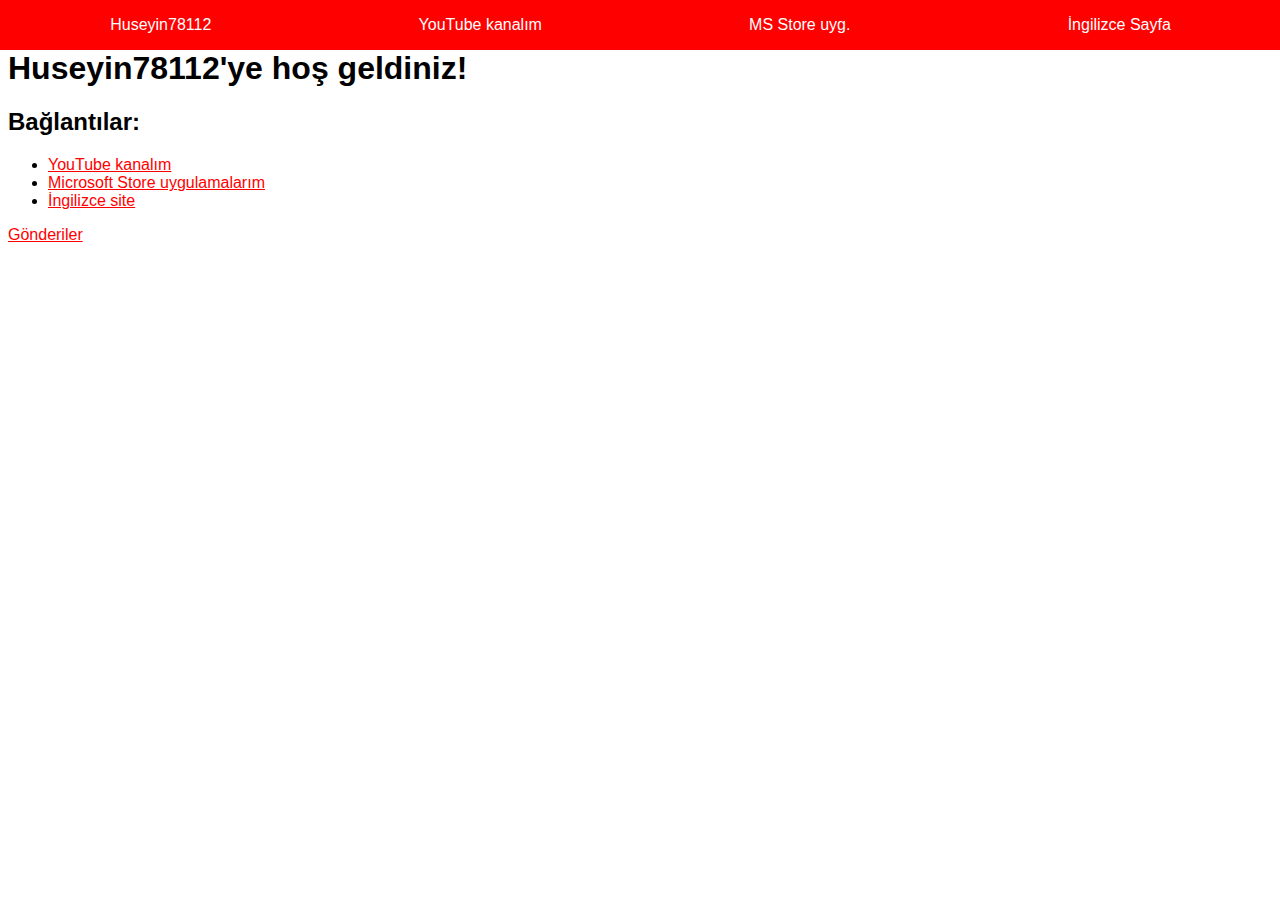
<file: index.html>
<!DOCTYPE html>
<html>
  <head>
    <link rel="stylesheet" href="/scripts/css/app.css" />
    <meta name="viewport" content="width=device-width, initial-scale=1" />
    <meta name="theme-color" content="red" />
    <script src="/scripts/js/header.js"></script>
    <title>Huseyin78112</title>
  </head>
  <body>
    <div class="header" id="header">
      <button class="expand-header" onclick="expand()"><img height="100%" src="/static/expand.svg" /></button>
      <div class="header-content-container" id="header-content-container">
        <table>
          <tr>
            <td><span class="header-content">Huseyin78112</span></td>
            <td><span class="header-content"><a href="https://www.youtube.com/@huseyin78112">YouTube kanalım</a></span></td>
            <td><span class="header-content"><a href="https://apps.microsoft.com/search/publisher?name=Huseyin78112">MS Store uyg.</a></span></td>
            <td><span class="header-content"><a href="https://huseyin78112.info">İngilizce Sayfa</a></span></td>
          </tr>
        </table>
      </div>
    </div>
    <h1>Huseyin78112'ye hoş geldiniz!</h1>
    <h2>Bağlantılar:</h2>
    <ul>
      <li><a href="https://www.youtube.com/@huseyin78112">YouTube kanalım</a></h1>
      <li><a href="https://apps.microsoft.com/search/publisher?name=Huseyin78112">Microsoft Store uygulamalarım</a></h1>
      <li><a href="https://huseyin78112.info">İngilizce site</a></h1>
    </ul>
    <p><a href="/posts/">Gönderiler</a></p>
  </body>
</html>
</file>
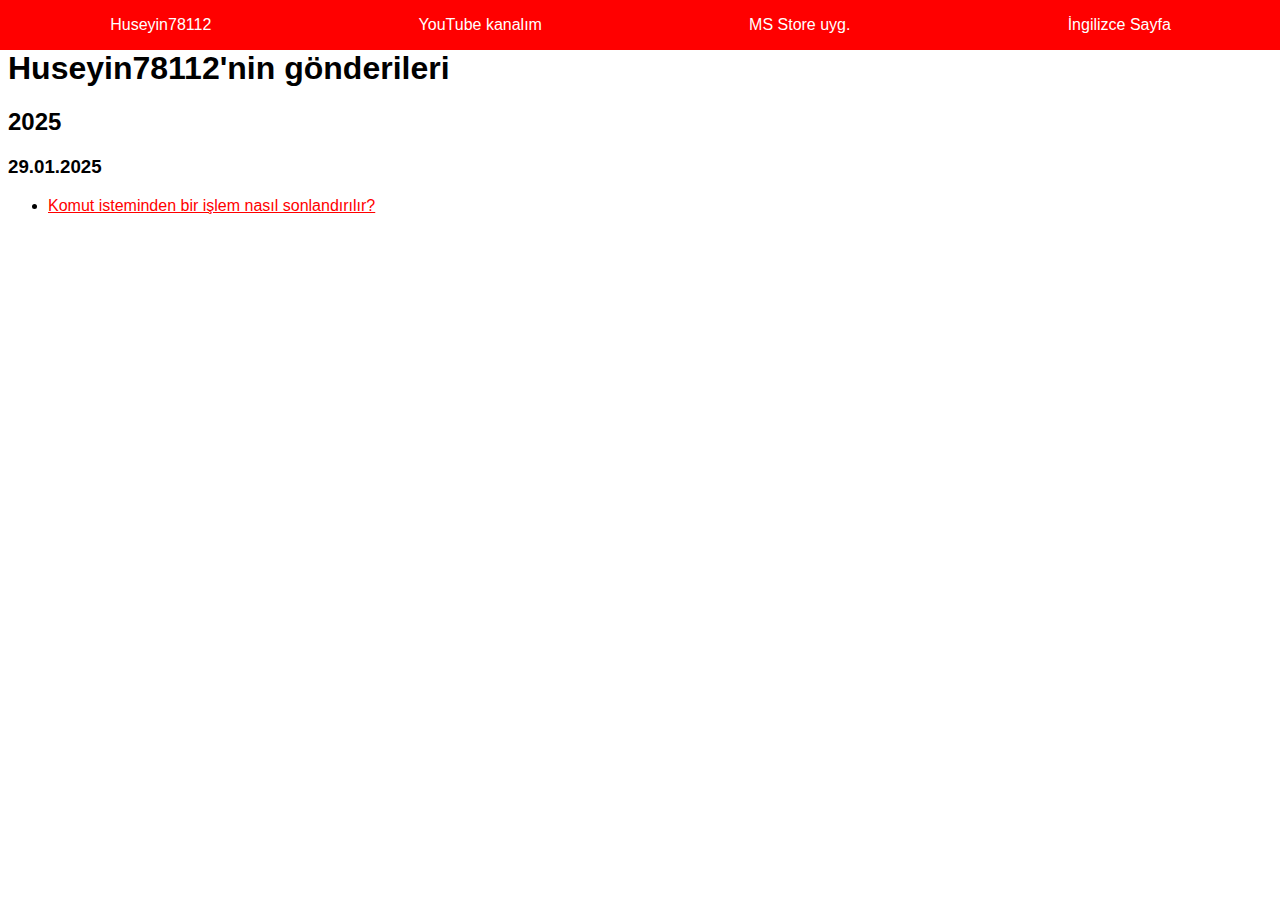
<file: posts/index.html>
<!DOCTYPE html>
<html>
  <head>
    <link rel="stylesheet" href="/scripts/css/app.css" />
    <meta name="viewport" content="width=device-width, initial-scale=1" />
    <meta name="theme-color" content="red" />
    <script src="/scripts/js/header.js"></script>
    <title>Huseyin78112</title>
  </head>
  <body>
    <div class="header" id="header">
      <button class="expand-header" onclick="expand()"><img height="100%" src="/static/expand.svg" /></button>
      <div class="header-content-container" id="header-content-container">
        <table>
          <tr>
            <td><span class="header-content">Huseyin78112</span></td>
            <td><span class="header-content"><a href="https://www.youtube.com/@huseyin78112">YouTube kanalım</a></span></td>
            <td><span class="header-content"><a href="https://apps.microsoft.com/search/publisher?name=Huseyin78112">MS Store uyg.</a></span></td>
            <td><span class="header-content"><a href="https://huseyin78112.info">İngilizce Sayfa</a></span></td>
          </tr>
        </table>
      </div>
    </div>
    <h1>Huseyin78112'nin gönderileri</h1>
    <h2>2025</h2>
    <h3>29.01.2025</h3>
    <ul>
      <li><a href="/posts/how-to-terminate-process-from-command-prompt.html">Komut isteminden bir işlem nasıl sonlandırılır?</a></h1>
    </ul>
  </body>
</html>
</file>
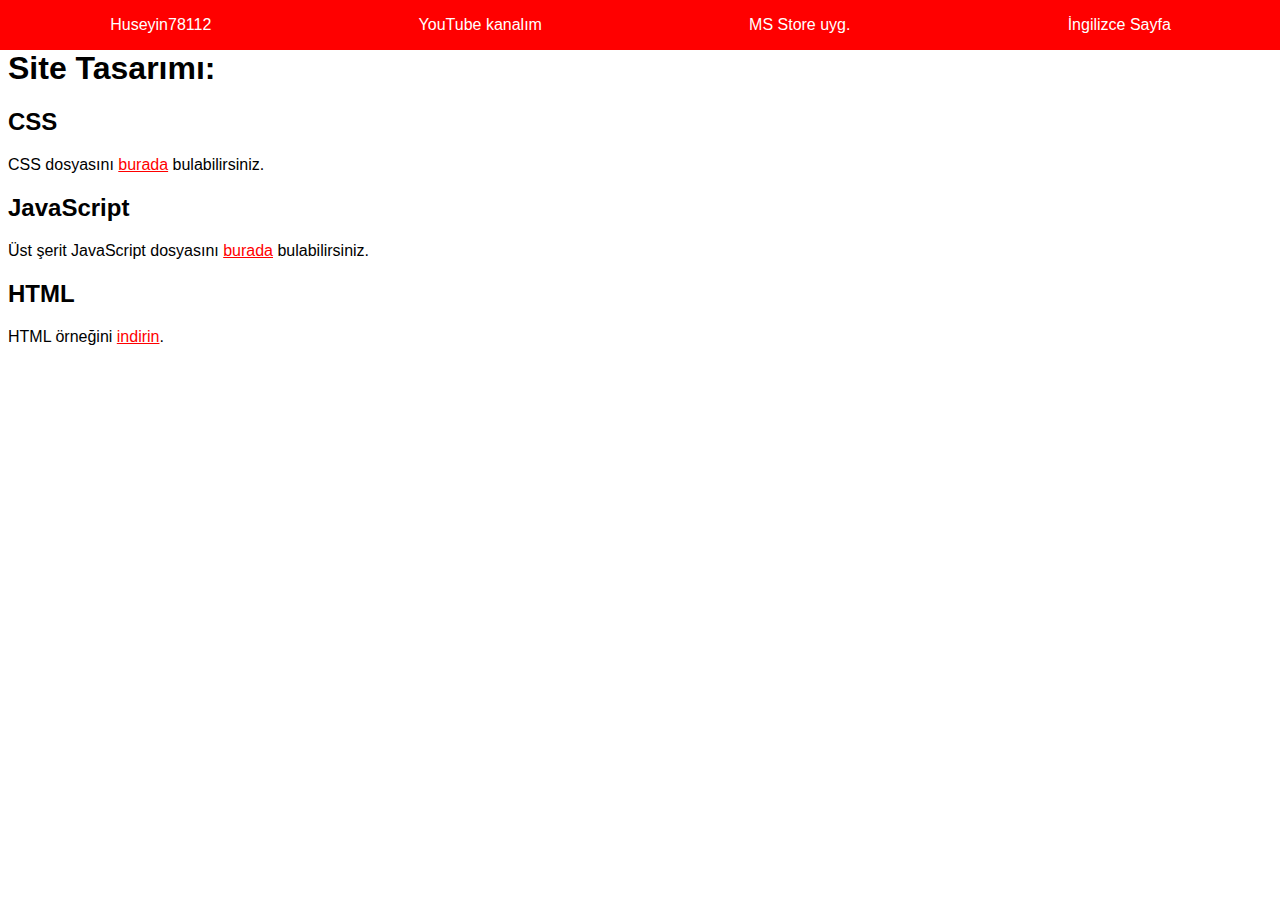
<file: design.html>
<!DOCTYPE html>
<html>
  <head>
    <link rel="stylesheet" href="/scripts/css/app.css" />
    <meta name="viewport" content="width=device-width, initial-scale=1" />
    <meta name="theme-color" content="red" />
    <script src="/scripts/js/header.js"></script>
    <title>Site tasarımı - Huseyin78112</title>
  </head>
  <body>
    <div class="header" id="header">
      <button class="expand-header" onclick="expand()"><img height="100%" src="/static/expand.svg" /></button>
      <div class="header-content-container" id="header-content-container">
        <table>
          <tr>
            <td><span class="header-content">Huseyin78112</span></td>
            <td><span class="header-content"><a href="https://www.youtube.com/@huseyin78112">YouTube kanalım</a></span></td>
            <td><span class="header-content"><a href="https://apps.microsoft.com/search/publisher?name=Huseyin78112">MS Store uyg.</a></span></td>
            <td><span class="header-content"><a href="https://huseyin78112.info">İngilizce Sayfa</a></span></td>
          </tr>
        </table>
      </div>
    </div>
    <h1>Site Tasarımı:</h1>
    <h2>CSS</h2>
    <p>CSS dosyasını <a href="/scripts/css/app.css">burada</a> bulabilirsiniz.</p>
    <h2>JavaScript</h2>
    <p>Üst şerit JavaScript dosyasını <a href="/scripts/js/header.js">burada</a> bulabilirsiniz.</p>
    <h2>HTML</h2>
    <p>HTML örneğini <a href="https://raw.githubusercontent.com/huseyin78112/website-page-examples/refs/heads/master/example.html" download="example.html">indirin</a>.</p>
  </body>
</html>
</file>
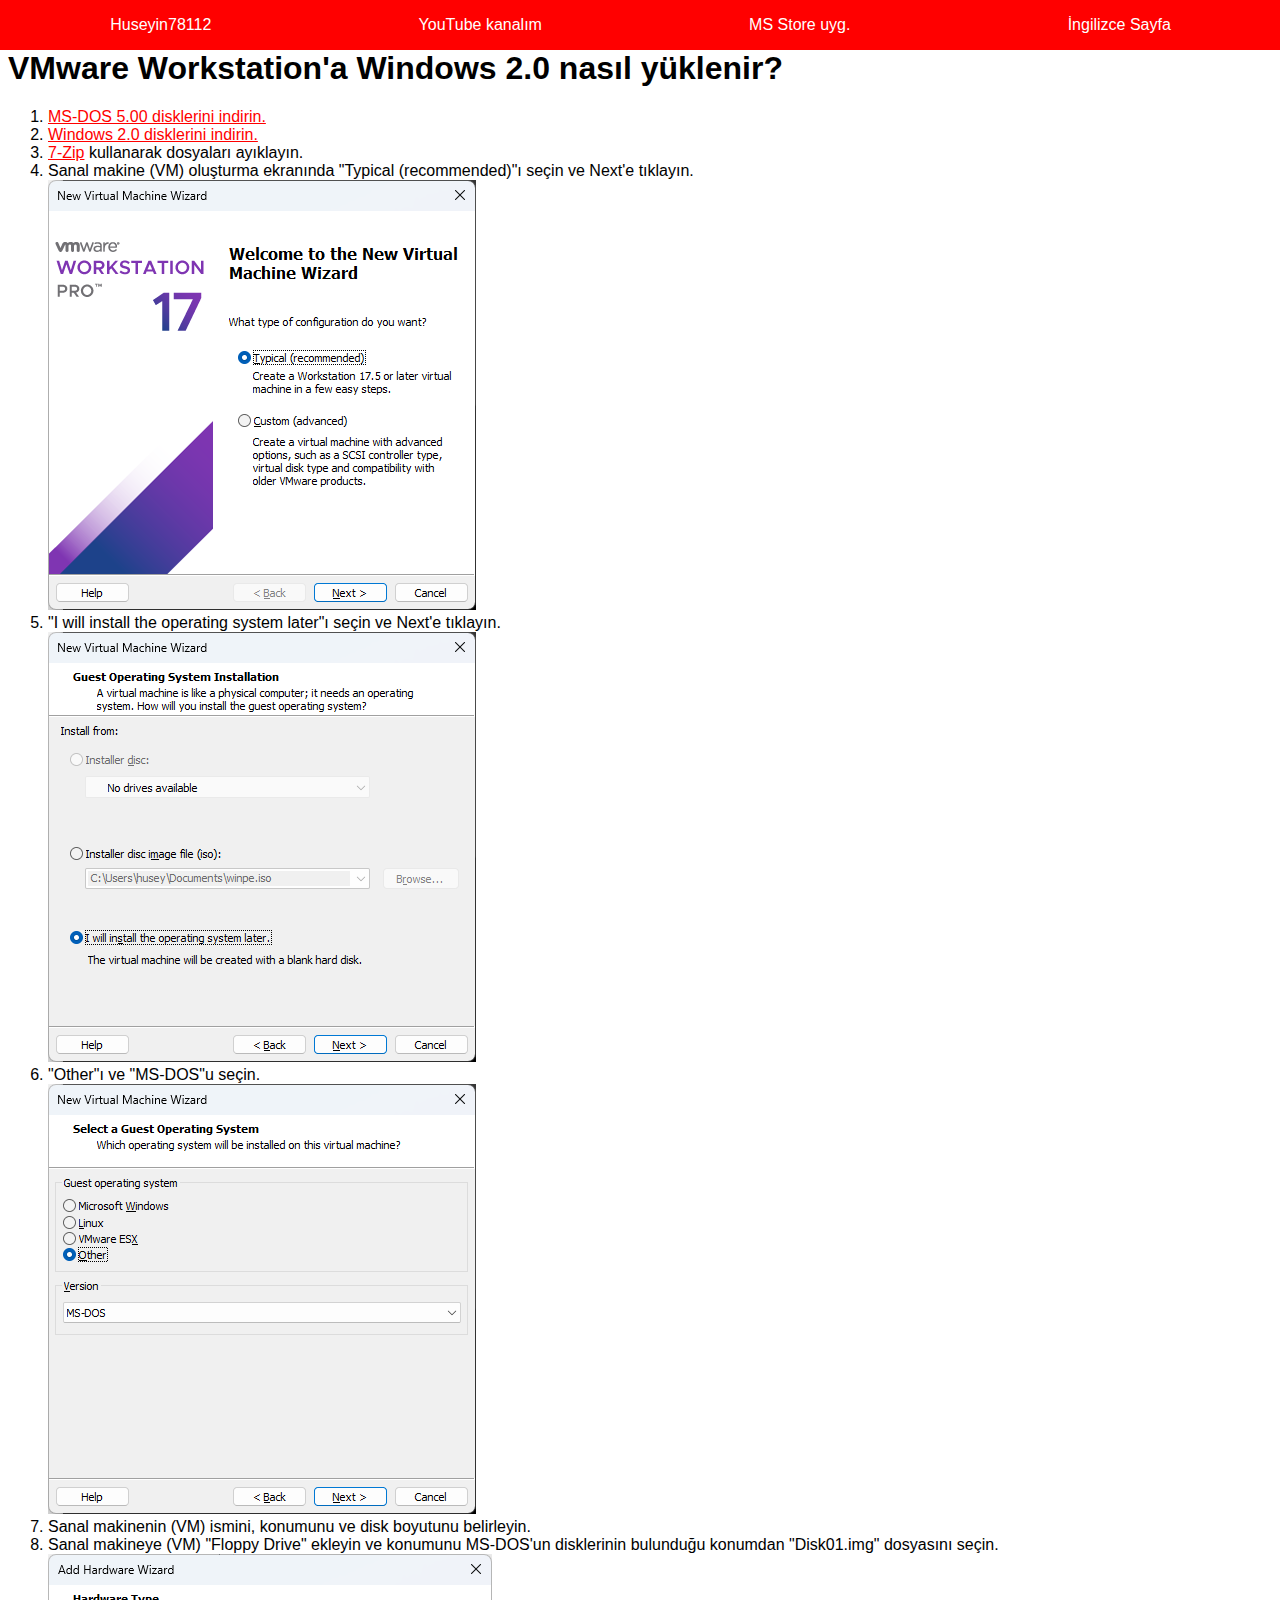
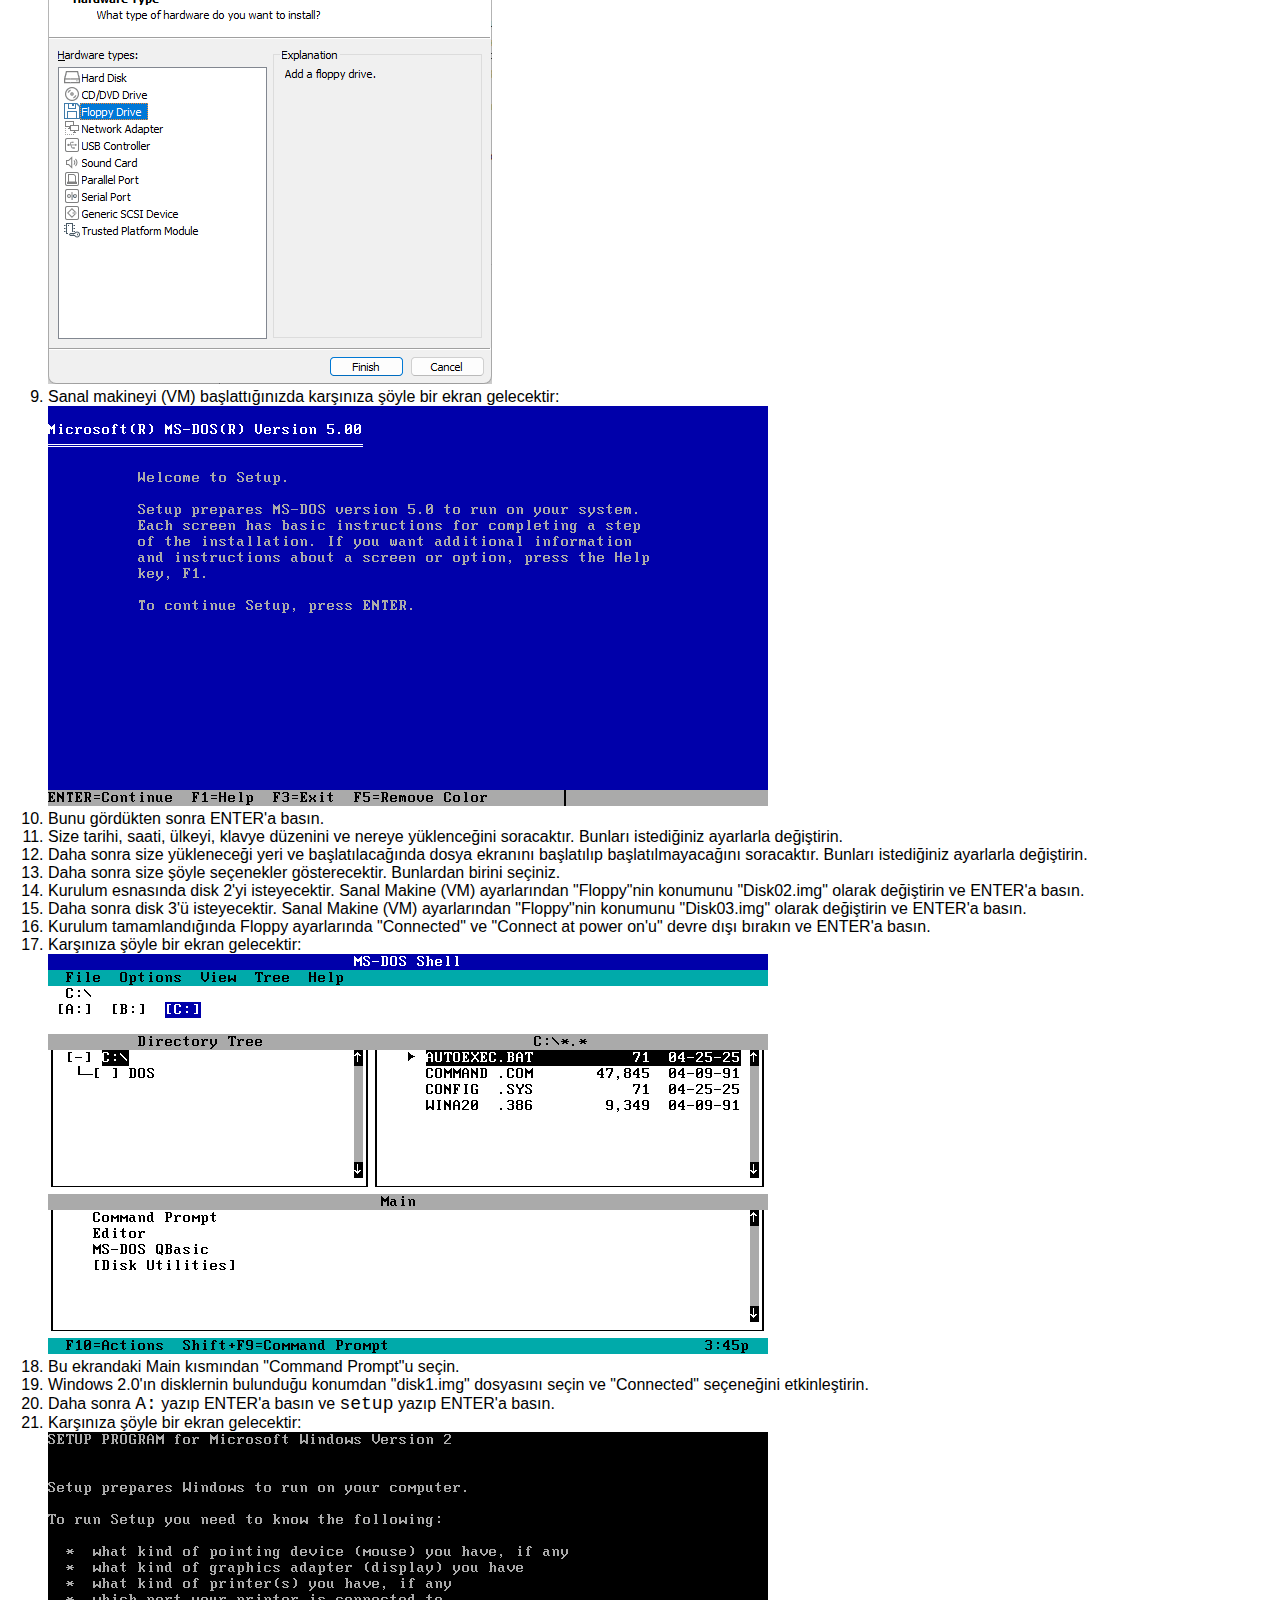
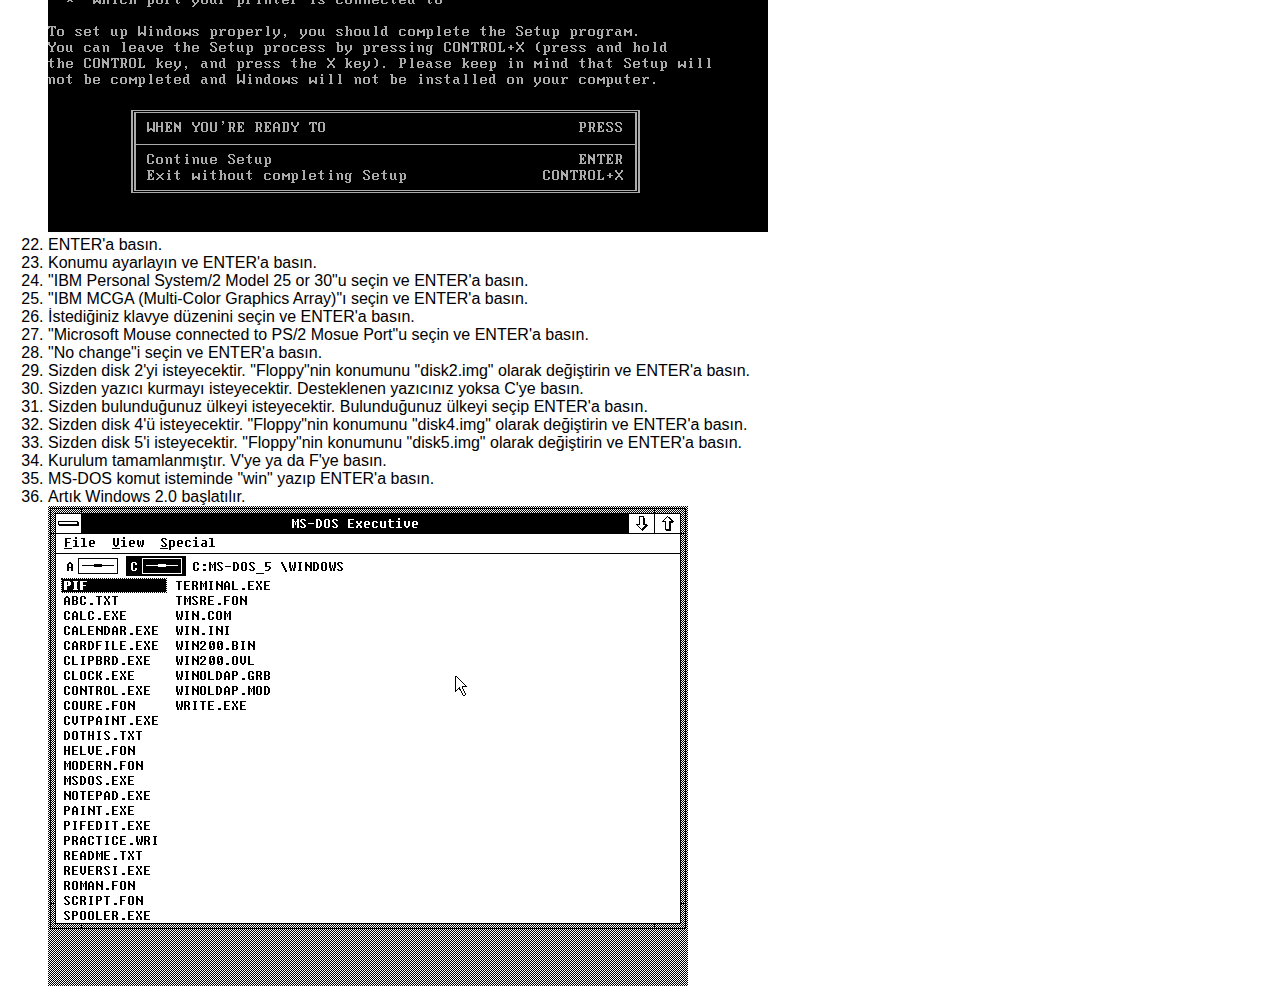
<file: posts/how-to-install-windows-2-0-to-vmware-workstation.html>
<!DOCTYPE html>
<html>
  <head>
    <link rel="stylesheet" href="/scripts/css/app.css" />
    <meta name="viewport" content="width=device-width, initial-scale=1" />
    <meta name="theme-color" content="red" />
    <script src="/scripts/js/header.js"></script>
    <title>VMware Workstation'a Windows 2.0 nasıl yüklenir? - Huseyin78112</title>
  </head>
  <body>
    <div class="header" id="header">
      <button class="expand-header" onclick="expand()"><img height="100%" src="/static/expand.svg" /></button>
      <div class="header-content-container" id="header-content-container">
        <table>
          <tr>
            <td><span class="header-content">Huseyin78112</span></td>
            <td><span class="header-content"><a href="https://www.youtube.com/@huseyin78112">YouTube kanalım</a></span></td>
            <td><span class="header-content"><a href="https://apps.microsoft.com/search/publisher?name=Huseyin78112">MS Store uyg.</a></span></td>
            <td><span class="header-content"><a href="https://huseyin78112.info">İngilizce Sayfa</a></span></td>
          </tr>
        </table>
      </div>
    </div>
    <h1>VMware Workstation'a Windows 2.0 nasıl yüklenir?</h1>
    <ol>
      <li><a href="https://winworldpc.com/product/ms-dos/50">MS-DOS 5.00 disklerini indirin.</a></li>
      <li><a href="https://winworldpc.com/product/windows-20/20">Windows 2.0 disklerini indirin.</a></li>
      <li><a href="https://7-zip.org/">7-Zip</a> kullanarak dosyaları ayıklayın.</li>
      <li>Sanal makine (VM) oluşturma ekranında "Typical (recommended)"ı seçin ve Next'e tıklayın.<br><img src="/posts/images/0.png"></li>
      <li>"I will install the operating system later"ı seçin ve Next'e tıklayın.<br><img src="/posts/images/1.png"></li>
      <li>"Other"ı ve "MS-DOS"u seçin.<br><img src="/posts/images/2.png"></li>
      <li>Sanal makinenin (VM) ismini, konumunu ve disk boyutunu belirleyin.</li>
      <li>Sanal makineye (VM) "Floppy Drive" ekleyin ve konumunu MS-DOS'un disklerinin bulunduğu konumdan "Disk01.img" dosyasını seçin.<br><img src="/posts/images/3.png"></li>
      <li>Sanal makineyi (VM) başlattığınızda karşınıza şöyle bir ekran gelecektir:<br><img src="/posts/images/4.png"></li>
      <li>Bunu gördükten sonra ENTER'a basın.</li>
      <li>Size tarihi, saati, ülkeyi, klavye düzenini ve nereye yüklenceğini soracaktır. Bunları istediğiniz ayarlarla değiştirin.</li>
      <li>Daha sonra size yükleneceği yeri ve başlatılacağında dosya ekranını başlatılıp başlatılmayacağını soracaktır. Bunları istediğiniz ayarlarla değiştirin.</li>
      <li>Daha sonra size şöyle seçenekler gösterecektir. Bunlardan birini seçiniz.</li>
      <li>Kurulum esnasında disk 2'yi isteyecektir. Sanal Makine (VM) ayarlarından "Floppy"nin konumunu "Disk02.img" olarak değiştirin ve ENTER'a basın.</li>
      <li>Daha sonra disk 3'ü isteyecektir. Sanal Makine (VM) ayarlarından "Floppy"nin konumunu "Disk03.img" olarak değiştirin ve ENTER'a basın.</li>
      <li>Kurulum tamamlandığında Floppy ayarlarında "Connected" ve "Connect at power on'u" devre dışı bırakın ve ENTER'a basın.</li>
      <li>Karşınıza şöyle bir ekran gelecektir:<br><img src="/posts/images/5.png"></li>
      <li>Bu ekrandaki Main kısmından "Command Prompt"u seçin.</li>
      <li>Windows 2.0'ın disklernin bulunduğu konumdan "disk1.img" dosyasını seçin ve "Connected" seçeneğini etkinleştirin.</li>
      <li>Daha sonra <code>A:</code> yazıp ENTER'a basın ve <code>setup</code> yazıp ENTER'a basın.</li>
      <li>Karşınıza şöyle bir ekran gelecektir:<br><img src="/posts/images/6.png"></li>
      <li>ENTER'a basın.</li>
      <li>Konumu ayarlayın ve ENTER'a basın.</li>
      <li>"IBM Personal System/2 Model 25 or 30"u seçin ve ENTER'a basın.</li>
      <li>"IBM MCGA (Multi-Color Graphics Array)"ı seçin ve ENTER'a basın.</li>
      <li>İstediğiniz klavye düzenini seçin ve ENTER'a basın.</li>
      <li>"Microsoft Mouse connected to PS/2 Mosue Port"u seçin ve ENTER'a basın.</li>
      <li>"No change"i seçin ve ENTER'a basın.</li>
      <li>Sizden disk 2'yi isteyecektir. "Floppy"nin konumunu "disk2.img" olarak değiştirin ve ENTER'a basın.</li>
      <li>Sizden yazıcı kurmayı isteyecektir. Desteklenen yazıcınız yoksa C'ye basın.</li>
      <li>Sizden bulunduğunuz ülkeyi isteyecektir. Bulunduğunuz ülkeyi seçip ENTER'a basın.</li>
      <li>Sizden disk 4'ü isteyecektir. "Floppy"nin konumunu "disk4.img" olarak değiştirin ve ENTER'a basın.</li>
      <li>Sizden disk 5'i isteyecektir. "Floppy"nin konumunu "disk5.img" olarak değiştirin ve ENTER'a basın.</li>
      <li>Kurulum tamamlanmıştır. V'ye ya da F'ye basın.</li>
      <li>MS-DOS komut isteminde "win" yazıp ENTER'a basın.</li>
      <li>Artık Windows 2.0 başlatılır.<br><img src="/posts/images/7.png"></li>
    </ol>
  </body>
</html>
</file>
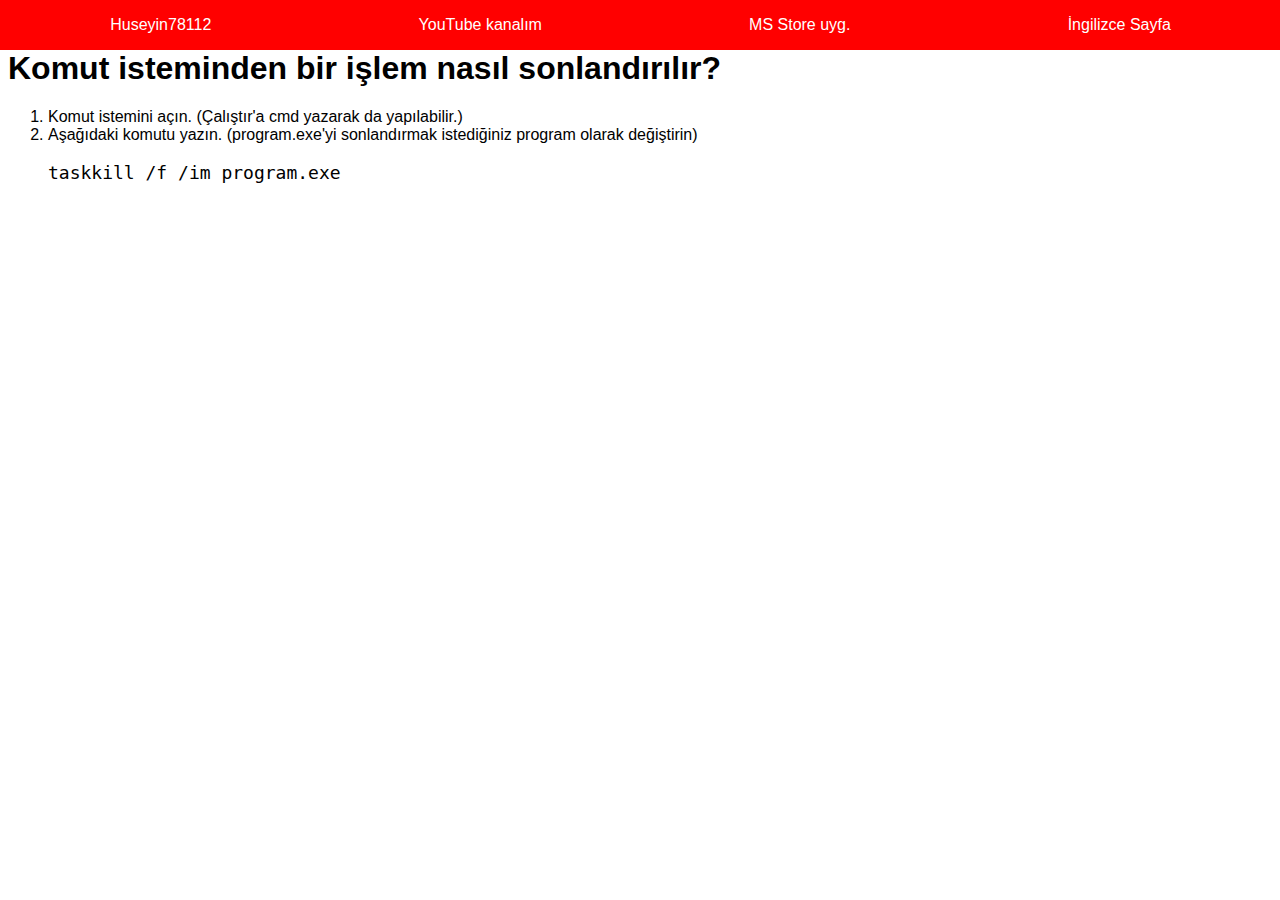
<file: posts/how-to-terminate-process-from-command-prompt.html>
<!DOCTYPE html>
<html>
  <head>
    <link rel="stylesheet" href="/scripts/css/app.css" />
    <meta name="viewport" content="width=device-width, initial-scale=1" />
    <meta name="theme-color" content="red" />
    <script src="/scripts/js/header.js"></script>
    <title>Komut isteminden bir işlem nasıl sonlandırılır? - Huseyin78112</title>
  </head>
  <body>
    <div class="header" id="header">
      <button class="expand-header" onclick="expand()"><img height="100%" src="/static/expand.svg" /></button>
      <div class="header-content-container" id="header-content-container">
        <table>
          <tr>
            <td><span class="header-content">Huseyin78112</span></td>
            <td><span class="header-content"><a href="https://www.youtube.com/@huseyin78112">YouTube kanalım</a></span></td>
            <td><span class="header-content"><a href="https://apps.microsoft.com/search/publisher?name=Huseyin78112">MS Store uyg.</a></span></td>
            <td><span class="header-content"><a href="https://huseyin78112.info/posts/how-to-terminate-process-from-command-prompt.html">İngilizce Sayfa</a></span></td>
          </tr>
        </table>
      </div>
    </div>
    <h1>Komut isteminden bir işlem nasıl sonlandırılır?</h1>
    <ol>
      <li>Komut istemini açın. (Çalıştır'a cmd yazarak da yapılabilir.)</li>
      <li>Aşağıdaki komutu yazın. (program.exe'yi sonlandırmak istediğiniz program olarak değiştirin)
        <pre>taskkill /f /im program.exe</pre>
      </li>
    </ol>
  </body>
</html>
</file>
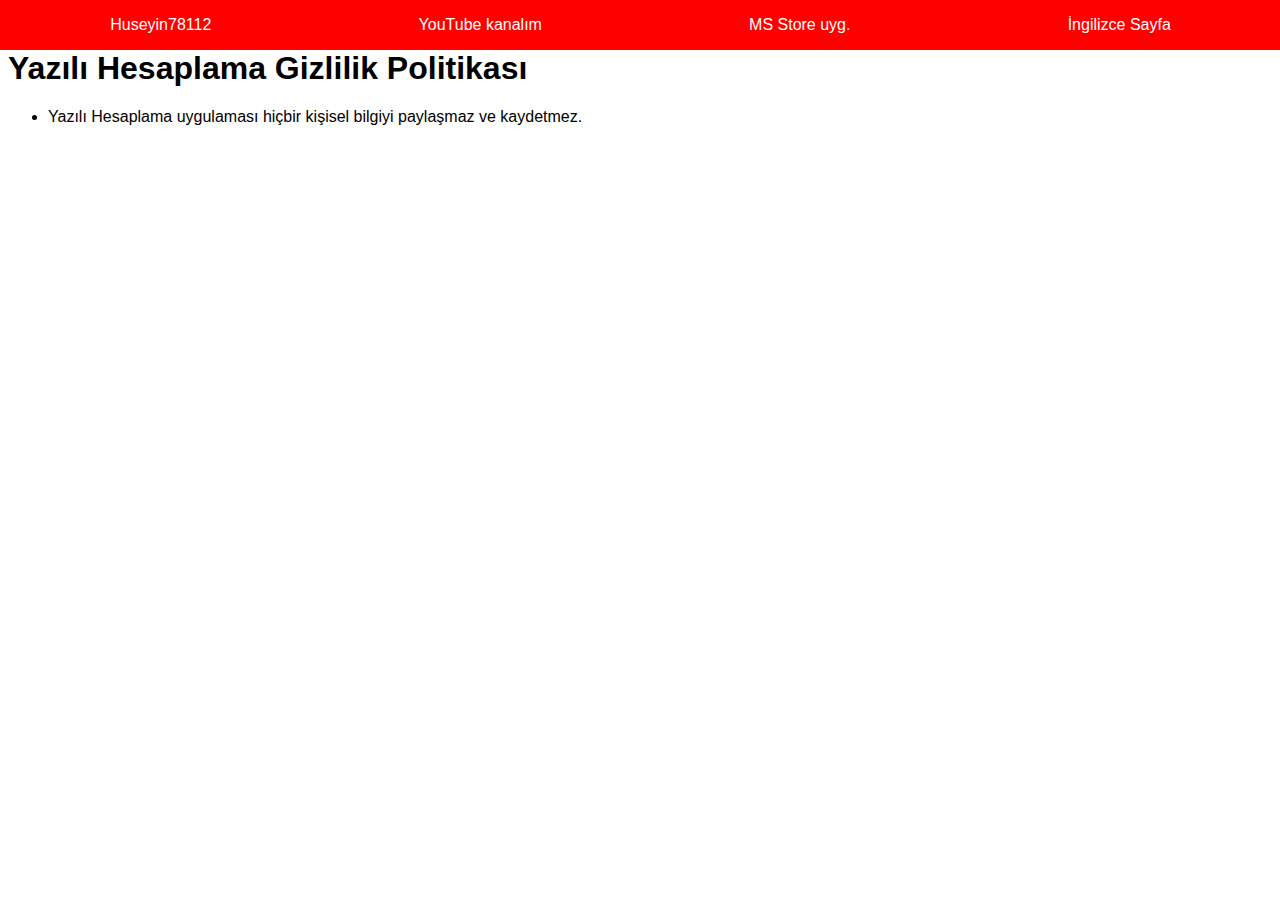
<file: privacy-policy/yazili-hesaplama.html>
<!DOCTYPE html>
<html>
  <head>
    <link rel="stylesheet" href="/scripts/css/app.css" />
    <meta name="viewport" content="width=device-width, initial-scale=1" />
    <meta name="theme-color" content="red" />
    <script src="/scripts/js/header.js"></script>
    <title>Huseyin78112</title>
  </head>
  <body>
    <div class="header" id="header">
      <button class="expand-header" onclick="expand()"><img height="100%" src="/static/expand.svg" /></button>
      <div class="header-content-container" id="header-content-container">
        <table>
          <tr>
            <td><span class="header-content">Huseyin78112</span></td>
            <td><span class="header-content"><a href="https://www.youtube.com/@huseyin78112">YouTube kanalım</a></span></td>
            <td><span class="header-content"><a href="https://apps.microsoft.com/search/publisher?name=Huseyin78112">MS Store uyg.</a></span></td>
            <td><span class="header-content"><a href="https://huseyin78112.info">İngilizce Sayfa</a></span></td>
          </tr>
        </table>
      </div>
    </div>
    <h1>Yazılı Hesaplama Gizlilik Politikası</h1>
    <ul>
      <li>Yazılı Hesaplama uygulaması hiçbir kişisel bilgiyi paylaşmaz ve kaydetmez.</li>
    </ul>
  </body>
</html>
</file>
<file: scripts/css/app.css>
html {
    font-family: 'Segoe UI', Arial, Roboto, sans-serif;
}
.expand-header {
    border: none;
    background-color: transparent;
    height: 50px;
}
body {
    margin-top: 50px;
}
.header {
    background-color: red;
    height: 50px;
    color: white;
    position: fixed;
    left: 0;
    top: 0;
    width: 100%;
}
.header {
    height: auto;
}
td .header-content {
    display: flex;
    align-items: center;
    justify-content: center;
    width: auto;
}
table {
    width: 100%;
    height: 50px;
    table-layout: fixed;
}
.header-content a, .header-content a:link, .header-content a:visited {
    color: inherit;
    text-decoration: none;
}
a:link, a:visited, a:active {
    color: red;
}
::selection {
    background-color: red;
    color: white;
}
@media (max-width: 639px) {
    .header-content-container {
        display: none;
        max-height: 100%;
    }
    .header-content-container[expanded="true"] {
        display: block;
    }
    .header[expanded="true"] {
        overflow-y: scroll;
        height: 100%;
    }
    .header-content-container td {
        display: block;
    }
    .header-content {
        height: 50px;
    }
}
@media (min-width: 640px) {
    .expand-header {
        display: none;
    }
}
code, pre {
    font-size: 18px;
}
</file>
